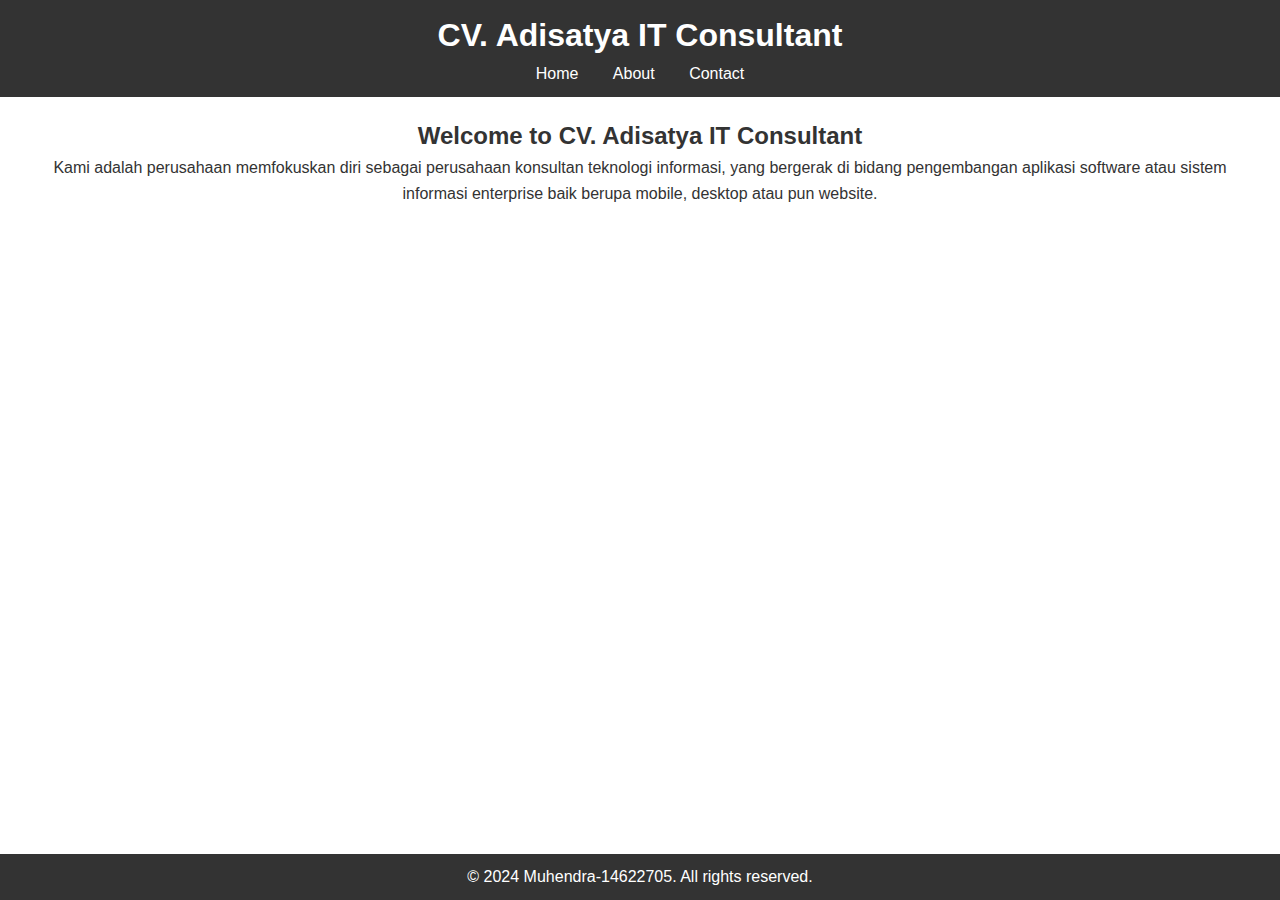
<file: Company_Profile_Sederhana_MUhendra/pages/index.html>
<!DOCTYPE html>
<html lang="en">
<head>
    <meta charset="UTF-8">
    <meta name="viewport" content="width=device-width, initial-scale=1.0">
    <title>Company Profile</title>
    <link rel="stylesheet" href="../styles/style.css">
</head>
<body>
    <header>
        <h1>CV. Adisatya IT Consultant</h1>
        <nav>
            <ul>
                <li><a href="index.html">Home</a></li>
                <li><a href="about.html">About</a></li>
                <li><a href="contact.html">Contact</a></li>
            </ul>
        </nav>
    </header>
    <main>

    <h2>Welcome to CV. Adisatya IT	Consultant</h2>
    <p>Kami adalah perusahaan memfokuskan diri sebagai perusahaan konsultan teknologi	
        informasi,	yang	bergerak	di	bidang	pengembangan
        aplikasi	software atau	sistem	informasi	enterprise	
        baik	berupa	mobile,	desktop	atau	pun	website.</p>
    
    </main>
    <footer>
        <p>&copy 2024 Muhendra-14622705. All rights reserved. </p>
    </footer>
</body>
</html>
</file>
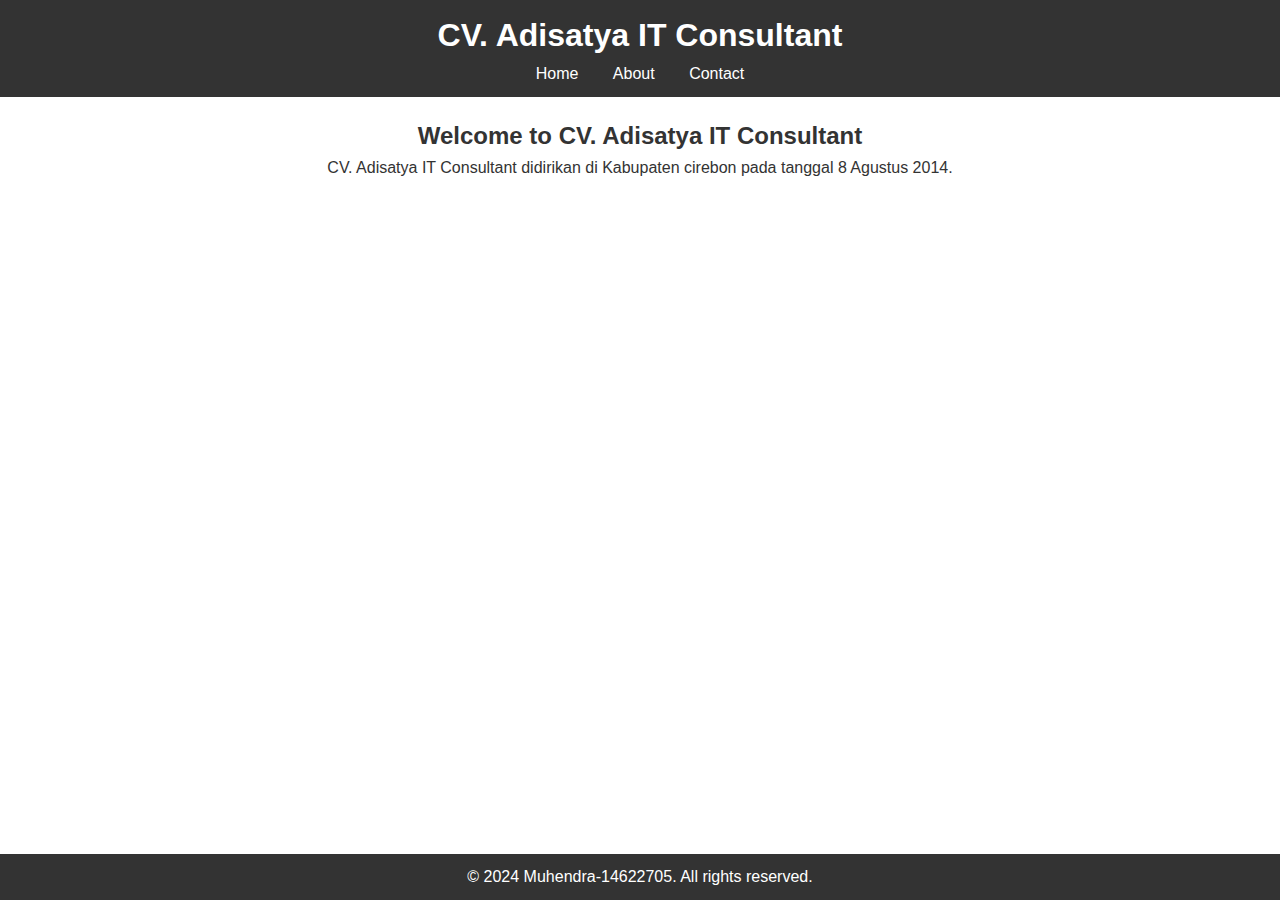
<file: Company_Profile_Sederhana_MUhendra/pages/about.html>
<!DOCTYPE html>
<html lang="en">
<head>
    <meta charset="UTF-8">
    <meta name="viewport" content="width=device-width, initial-scale=1.0">
    <title>Company Profile</title>
    <link rel="stylesheet" href="../styles/style.css">
</head>
<body>
    <header>
        <h1>CV. Adisatya IT Consultant</h1>
        <nav>
            <ul>
                <li><a href="index.html">Home</a></li>
                <li><a href="about.html">About</a></li>
                <li><a href="contact.html">Contact</a></li>
            </ul>
        </nav>
    </header>
    <main>

    <h2>Welcome to CV. Adisatya IT	Consultant</h2>
    <p>CV.	Adisatya	IT	Consultant	didirikan	di	Kabupaten	
        cirebon	pada	tanggal	8	Agustus	2014.	
        </p>
    
    </main>
    <footer>
        <p>&copy 2024 Muhendra-14622705. All rights reserved. </p>
    </footer>
</body>
</html>
</file>
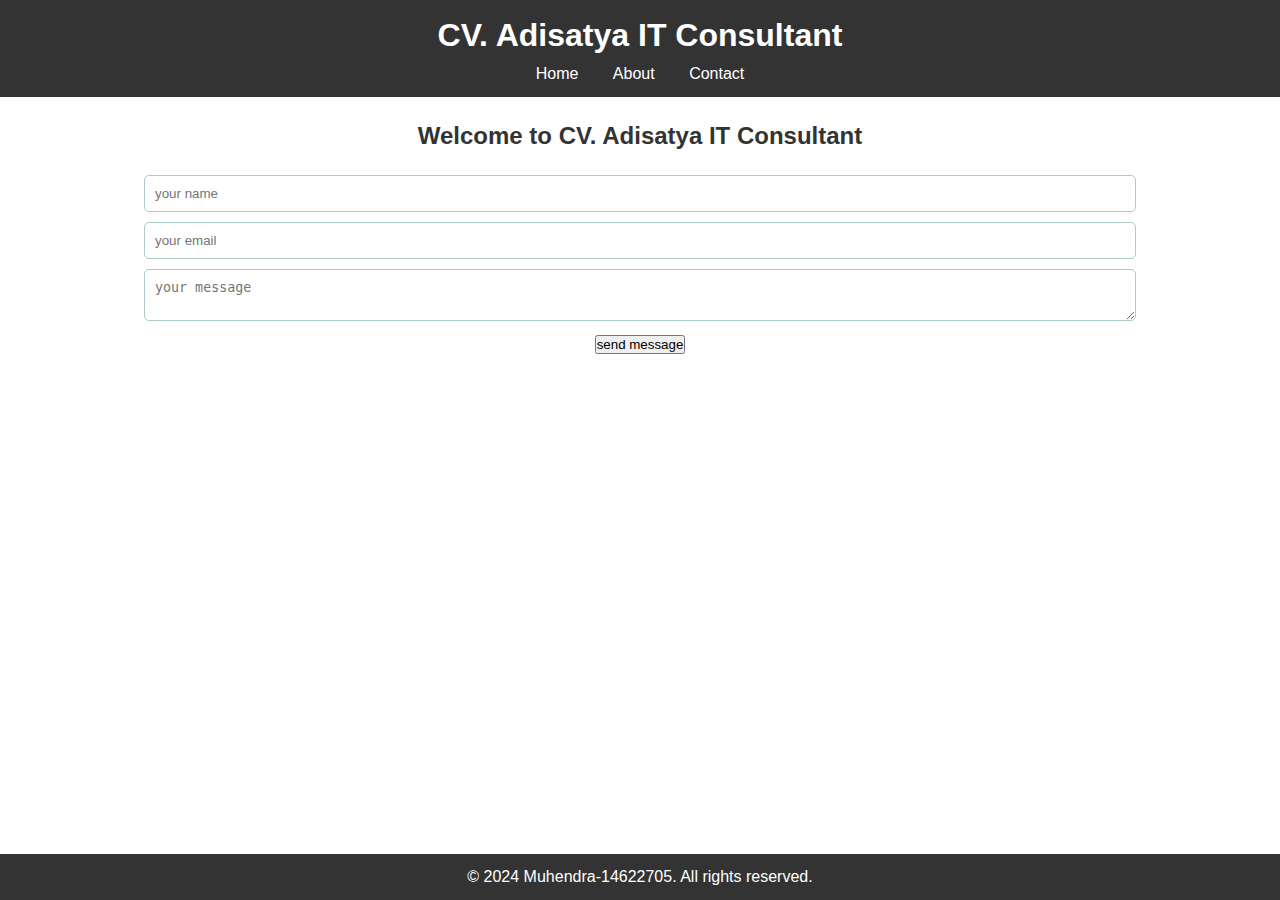
<file: Company_Profile_Sederhana_MUhendra/pages/contact.html>
<!DOCTYPE html>
<html lang="en">
<head>
    <meta charset="UTF-8">
    <meta name="viewport" content="width=device-width, initial-scale=1.0">
    <title>Company Profile</title>
    <link rel="stylesheet" href="../styles/style.css">
</head>
<body>
    <header>
        <h1>CV. Adisatya IT Consultant</h1>
        <nav>
            <ul>
                <li><a href="index.html">Home</a></li>
                <li><a href="about.html">About</a></li>
                <li><a href="contact.html">Contact</a></li>
            </ul>
        </nav>
    </header>
    <main>

    <h2>Welcome to CV. Adisatya IT	Consultant</h2>
    <form>
        <input type="text" name="name" placeholder="your name">
        <input type="text" name="email" placeholder="your email">
        <textarea name="name" placeholder="your message"></textarea>
        <button type="sumbit">send message</button>
    </form>
    
    </main>
    <footer>
        <p>&copy 2024 Muhendra-14622705. All rights reserved. </p>
    </footer>
</body>
</html>
</file>
<file: Company_Profile_Sederhana_MUhendra/styles/style.css>
/* Reset CSS */
* {
    margin: 0;
    padding: 0%;
    box-sizing: border-box;
}

body {
    font-family: arial, sans-serif;
    line-height: 1.6;
    background-color: f4f4f4;
    color: #333;
}

/* Header */
header {
    background-color: #333;
    color: white;
    padding: 10px 0;
    text-align: center;
}

nav ul {
    list-style-type: none;
}

nav ul li {
    display: inline;
    margin: 0 15px;
}

nav ul li a {
    color: white;
    text-decoration: none;
}

/* Footer */
footer {
    background-color: #333;
    color: white;
    text-align: center;
    padding: 10px 0;
    position: fixed;
    width: 100%;
    bottom: 0;
}

/* Konten utama */
main {
    padding: 20px;
    text-align: center;
}

/* halaman contact */
form {
    margin-top: 20px;
}

form input, form textarea {
    display: block;
    width: 80%;
    margin: 10px auto;
    padding: 10px;
    border: 1px solid #acc;
    border-radius: 5px;
}

/* Responsif */
@media (max-width: 768px) {
    na ul li {
        display: block;
        margin: 5px 0;
    }
}
</file>
